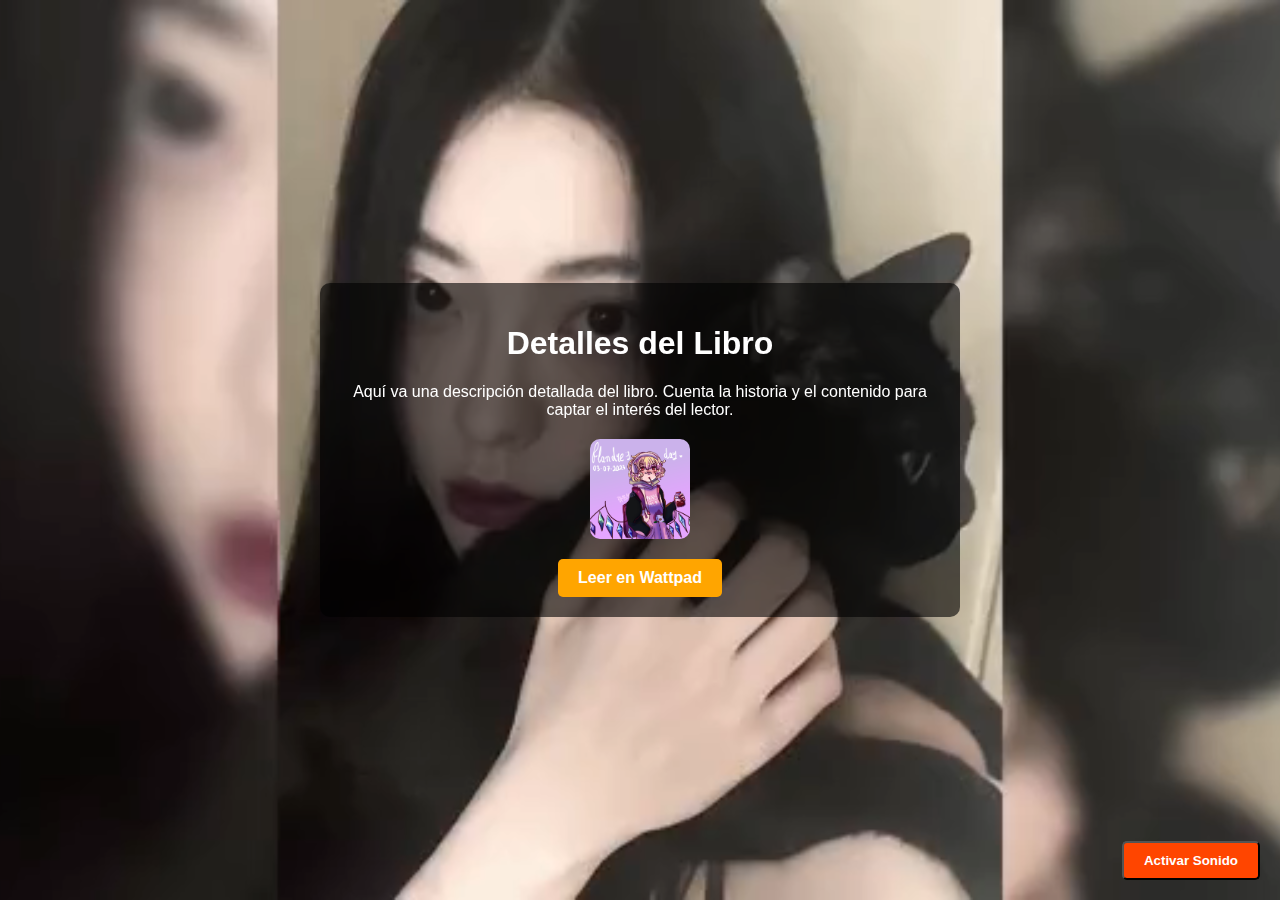
<file: mare-apartado.html>
<!DOCTYPE html>
<html lang="es">
<head>
    <meta charset="UTF-8">
    <meta name="viewport" content="width=device-width, initial-scale=1.0">
    <title>Detalles del Libro</title>
    <style>
        /* Estilos generales */
        body, html {
            margin: 0;
            padding: 0;
            overflow: hidden;
            font-family: Arial, sans-serif;
            color: white;
            height: 100%;
            display: flex;
            justify-content: center;
            align-items: center;
            background-color: transparent;
        }

        /* Video de fondo */
        .video-background {
            position: fixed;
            top: 0;
            left: 0;
            width: 100vw;
            height: 100vh;
            object-fit: cover;
            z-index: -1;
        }

        /* Contenedor principal */
        .content {
            position: relative;
            z-index: 1;
            text-align: center;
            max-width: 600px;
            padding: 20px;
            background: rgba(0, 0, 0, 0.6);
            border-radius: 10px;
        }

        /* Imagen del libro (centrada y de 100x100) */
        .content img {
            width: 100px;
            height: 100px;
            border-radius: 10px;
            margin: 20px auto 0;
            display: block; /* Centrado horizontal */
        }

        /* Botón de Wattpad centrado y color naranja */
        .book-link {
            display: inline-block;
            margin-top: 20px;
            padding: 10px 20px;
            color: white;
            text-decoration: none;
            background-color: orange;
            border-radius: 5px;
            font-weight: bold;
        }

        .book-link:hover {
            background-color: darkorange;
        }

        /* Botón de sonido en la esquina inferior derecha */
        .sound-button {
            position: fixed;
            bottom: 20px;
            right: 20px;
            padding: 10px 20px;
            color: white;
            background-color: #ff4500;
            border-radius: 5px;
            font-weight: bold;
            cursor: pointer;
            text-decoration: none;
            z-index: 1;
        }

        .sound-button:hover {
            background-color: #e63900;
        }
    </style>
</head>
<body>

    <!-- Video de fondo local sin sonido inicial -->
    <video autoplay muted loop class="video-background" id="background-video">
        <source src="marevideo.mp4" type="video/mp4">
        <!-- Mensaje alternativo si el video no se carga -->
        Tu navegador no soporta la reproducción de video.
    </video>

    <!-- Contenido -->
    <div class="content">
        <h1>Detalles del Libro</h1>
        <p>Aquí va una descripción detallada del libro. Cuenta la historia y el contenido para captar el interés del lector.</p>
        
        <!-- Imagen del libro centrada -->
        <img src="mare.webp" alt="Imagen del libro">

        <!-- Enlace al libro en Wattpad -->
        <a href="https://www.wattpad.com/user/MareMobox45" target="_blank" class="book-link">Leer en Wattpad</a>
    </div>

    <!-- Botón para activar sonido en la esquina inferior derecha -->
    <button class="sound-button" onclick="enableSound()">Activar Sonido</button>

    <script>
        function enableSound() {
            const video = document.getElementById('background-video');
            video.muted = false; // Desactiva el silencio
            video.play(); // Asegura que el video se reproduzca con sonido
        }
    </script>

</body>
</html>
</file>
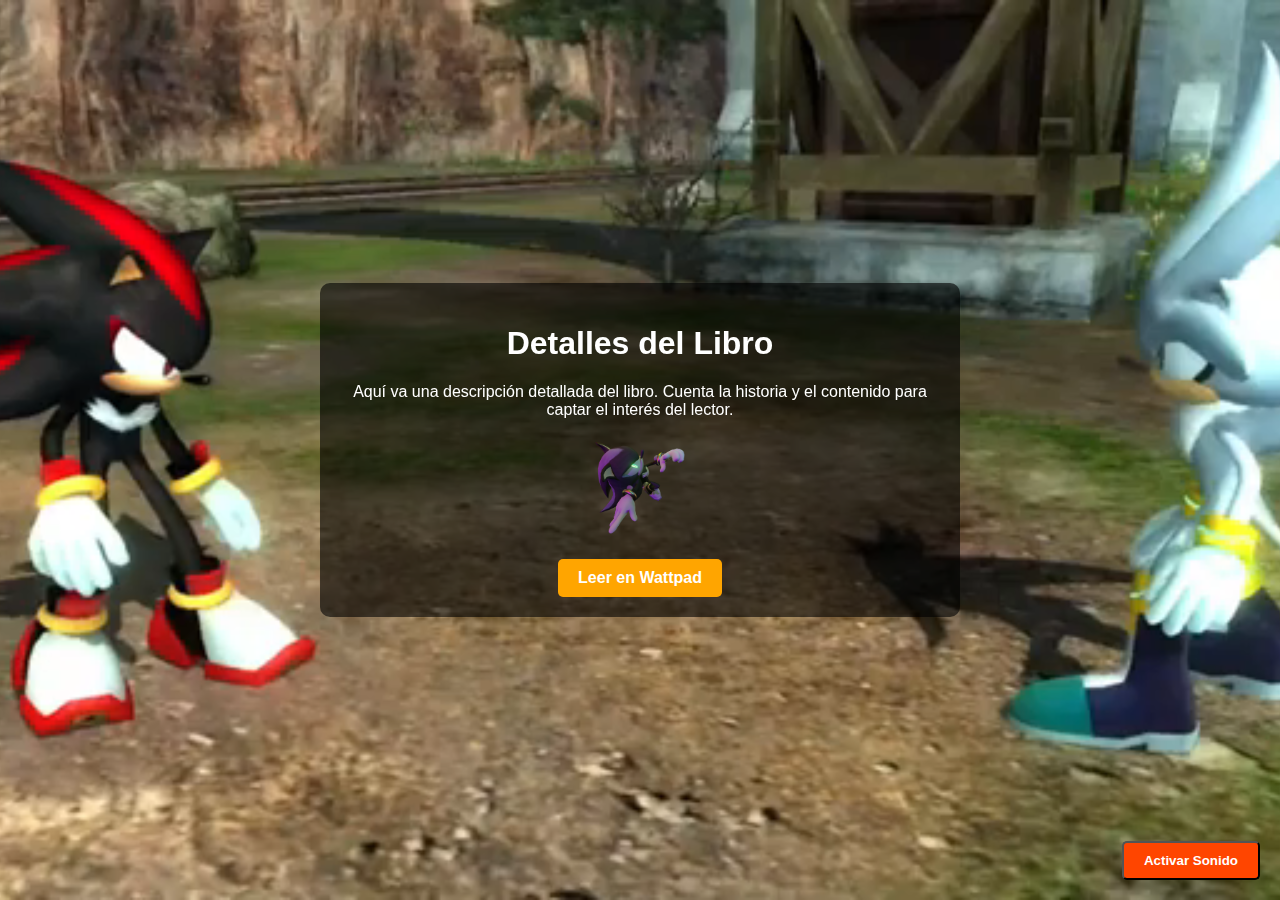
<file: spin-apartado.html>
<!DOCTYPE html>
<html lang="es">
<head>
    <meta charset="UTF-8">
    <meta name="viewport" content="width=device-width, initial-scale=1.0">
    <title>Detalles del Libro</title>
    <style>
        /* Estilos generales */
        body, html {
            margin: 0;
            padding: 0;
            overflow: hidden;
            font-family: Arial, sans-serif;
            color: white;
            height: 100%;
            display: flex;
            justify-content: center;
            align-items: center;
            background-color: transparent;
        }

        /* Video de fondo */
        .video-background {
            position: fixed;
            top: 0;
            left: 0;
            width: 100vw;
            height: 100vh;
            object-fit: cover;
            z-index: -1;
        }

        /* Contenedor principal */
        .content {
            position: relative;
            z-index: 1;
            text-align: center;
            max-width: 600px;
            padding: 20px;
            background: rgba(0, 0, 0, 0.6);
            border-radius: 10px;
        }

        /* Imagen del libro (centrada y de 100x100) */
        .content img {
            width: 100px;
            height: 100px;
            border-radius: 10px;
            margin: 20px auto 0;
            display: block; /* Centrado horizontal */
        }

        /* Botón de Wattpad centrado y color naranja */
        .book-link {
            display: inline-block;
            margin-top: 20px;
            padding: 10px 20px;
            color: white;
            text-decoration: none;
            background-color: orange;
            border-radius: 5px;
            font-weight: bold;
        }

        .book-link:hover {
            background-color: darkorange;
        }

        /* Botón de sonido en la esquina inferior derecha */
        .sound-button {
            position: fixed;
            bottom: 20px;
            right: 20px;
            padding: 10px 20px;
            color: white;
            background-color: #ff4500;
            border-radius: 5px;
            font-weight: bold;
            cursor: pointer;
            text-decoration: none;
            z-index: 1;
        }

        .sound-button:hover {
            background-color: #e63900;
        }
    </style>
</head>
<body>

    <!-- Video de fondo local sin sonido inicial -->
    <video autoplay muted loop class="video-background" id="background-video">
        <source src="spin.mp4" type="video/mp4">
        <!-- Mensaje alternativo si el video no se carga -->
        Tu navegador no soporta la reproducción de video.
    </video>

    <!-- Contenido -->
    <div class="content">
        <h1>Detalles del Libro</h1>
        <p>Aquí va una descripción detallada del libro. Cuenta la historia y el contenido para captar el interés del lector.</p>
        
        <!-- Imagen del libro centrada -->
        <img src="spin.webp" alt="Imagen del libro">

        <!-- Enlace al libro en Wattpad -->
        <a href="https://www.wattpad.com/story/369567249-un-est%C3%BApido-en-un-mundo-de-locas" target="_blank" class="book-link">Leer en Wattpad</a>
    </div>

    <!-- Botón para activar sonido en la esquina inferior derecha -->
    <button class="sound-button" onclick="enableSound()">Activar Sonido</button>

    <script>
        function enableSound() {
            const video = document.getElementById('background-video');
            video.muted = false; // Desactiva el silencio
            video.play(); // Asegura que el video se reproduzca con sonido
        }
    </script>

</body>
</html>
</file>
